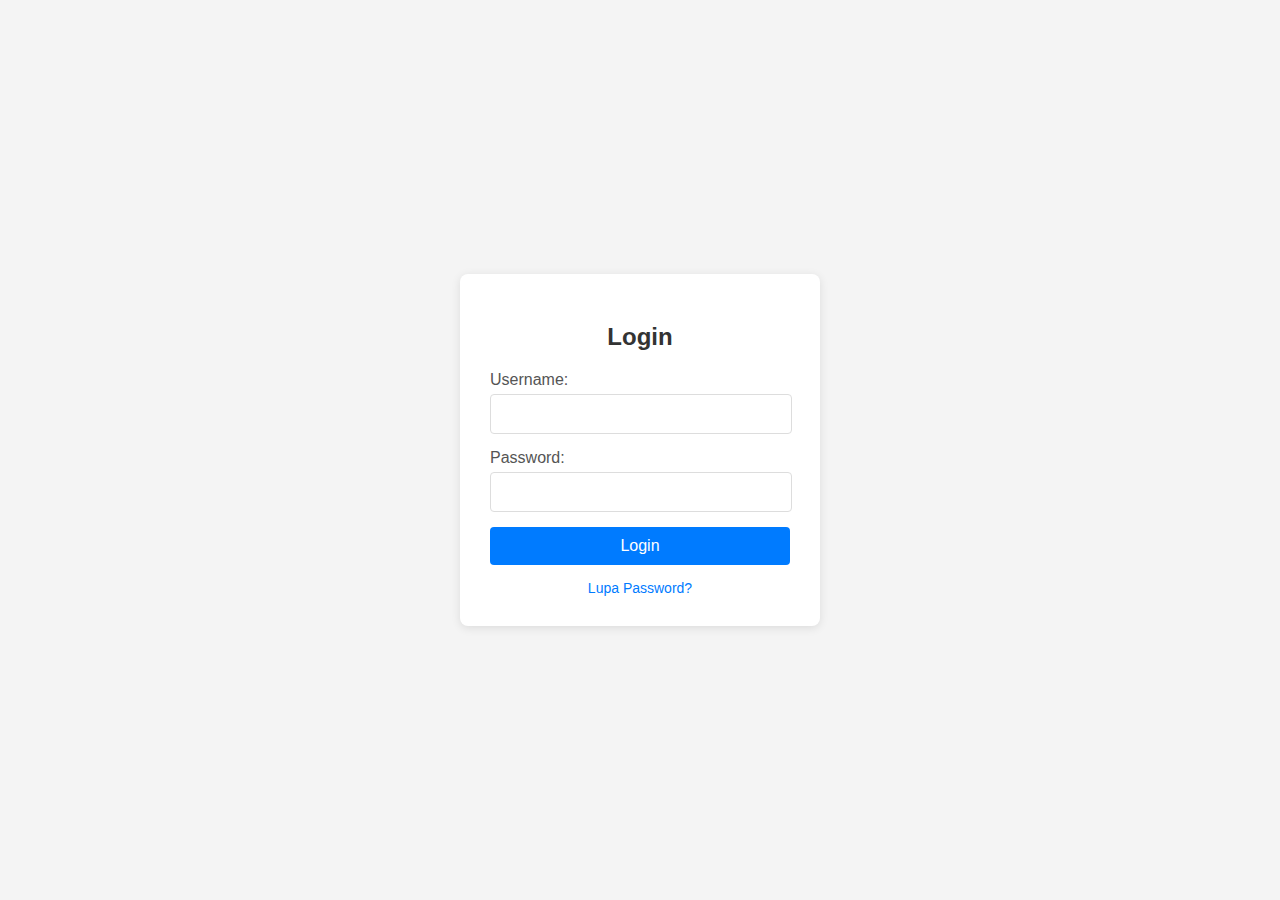
<file: main.html>
<!DOCTYPE html>
<html lang="id">
<head>
    <meta charset="UTF-8">
    <meta name="viewport" content="width=device-width, initial-scale=1.0">
    <title>Halaman Login</title>
    <style>
        /* CSS sederhana untuk tata letak dasar */
        body {
            font-family: Arial, sans-serif;
            background-color: #f4f4f4;
            display: flex;
            justify-content: center;
            align-items: center;
            min-height: 100vh;
            margin: 0;
        }
        .login-container {
            background-color: #fff;
            padding: 30px;
            border-radius: 8px;
            box-shadow: 0 2px 10px rgba(0, 0, 0, 0.1);
            width: 300px;
            text-align: center;
        }
        .login-container h2 {
            margin-bottom: 20px;
            color: #333;
        }
        .form-group {
            margin-bottom: 15px;
            text-align: left;
        }
        .form-group label {
            display: block;
            margin-bottom: 5px;
            color: #555;
        }
        .form-group input[type="text"],
        .form-group input[type="password"] {
            width: calc(100% - 20px);
            padding: 10px;
            border: 1px solid #ddd;
            border-radius: 4px;
            font-size: 16px;
        }
        .form-group input[type="submit"] {
            width: 100%;
            padding: 10px;
            background-color: #007bff;
            color: white;
            border: none;
            border-radius: 4px;
            font-size: 16px;
            cursor: pointer;
            transition: background-color 0.3s ease;
        }
        .form-group input[type="submit"]:hover {
            background-color: #0056b3;
        }
        .forgot-password {
            margin-top: 15px;
            font-size: 14px;
        }
        .forgot-password a {
            color: #007bff;
            text-decoration: none;
        }
        .forgot-password a:hover {
            text-decoration: underline;
        }
    </style>
</head>
<body>
    <div class="login-container">
        <h2>Login</h2>
        <form action="#" method="POST">
            <div class="form-group">
                <label for="username">Username:</label>
                <input type="text" id="username" name="username" required>
            </div>
            <div class="form-group">
                <label for="password">Password:</label>
                <input type="password" id="password" name="password" required>
            </div>
            <div class="form-group">
                <input type="submit" value="Login">
            </div>
        </form>
        <div class="forgot-password">
            <a href="#">Lupa Password?</a>
        </div>
    </div>
</body>
</html>
</file>
